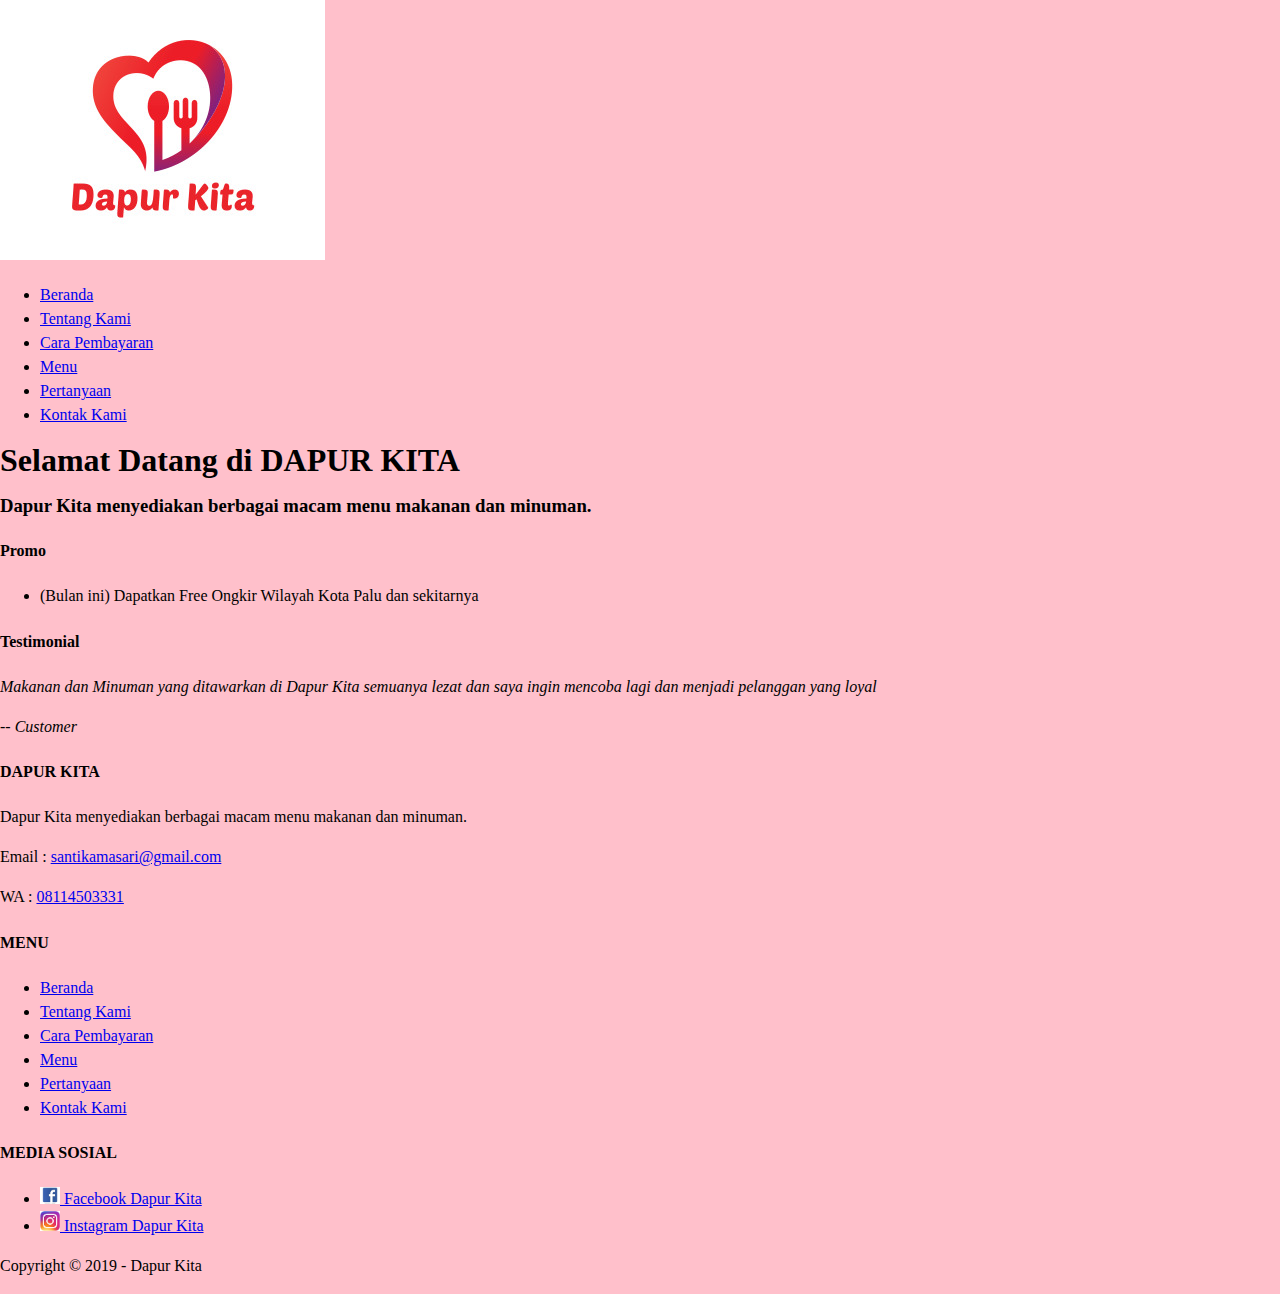
<file: index.html>
<!DOCTYPE html>
<html lang="en">
    <head>
        <meta charset="UTF-8">
        <meta name="viewport" content="width=device-width, initial-scale=1.0">
        <meta http-equiv="X-UA-Compatible" content="ie=edge">
        <!-- Start Title -->
        <title>Document</title>
        <meta type="description" content="Halaman ini berisi Latihan Struktur HTML">
        <!-- End Title -->

        <!-- Start Description -->
        <meta name="description" content="Dapur Kita menyediakan berbagai macam menu makanan dan minuman.">
        <!-- End Description -->

        <!-- Start CSS -->
        <link rel="stylesheet" href="styles/style.css">
        <!-- End CSS -->

    </head>
    <body>
     <!-- Start Logo -->
     <a href="index.html" title ="Dapur Kita">
     <img src="images/logo dapur.jpg" alt="logo dapur">
     </a>
     <!-- End Logo -->

     <!-- Start Menu Primer -->
     <ul>
         <li>
             <a href="index.html" title="Beranda">Beranda</a>
         </li>
         <li>
             <a href="tentang.html" title="Tentang Kami">Tentang Kami</a>
        </li>
         <li>
             <a href="cara.html" title="Cara Pembayaran"> Cara Pembayaran</a>
        </li>
         <li>
             <a href="menu.html" title="Menu"> Menu</a>
        </li>
         <li>
             <a href="pertanyaan.html" title="Pertanyaan"> Pertanyaan</a>
        </li>
         <li>
             <a href="kontak.html" title="Kontak Kami"> Kontak Kami</a>
        </li>
     </ul>
     <!-- End Menu Primer -->

     <!-- Start Jumbotron -->
     <h1> Selamat Datang di DAPUR KITA</h1>
     <h3>Dapur Kita menyediakan berbagai macam menu makanan dan minuman.</h3>

     <!-- End Jumbotron -->
     
     <!-- Start Promo-->
     <h4>Promo</h4>
     <ul>
     <li>(Bulan ini) Dapatkan Free Ongkir Wilayah Kota Palu dan sekitarnya</li>
     </ul>
     <!-- End Promo-->

     <!-- Start Testimonial -->
     <h4>Testimonial</h4>
     <blockquate>
     <p>
        <em>Makanan dan Minuman yang ditawarkan di Dapur Kita semuanya lezat dan saya ingin mencoba lagi dan menjadi pelanggan yang loyal</em>
     </p>
     <cite>-- Customer</cite>
     </blockquate>
     <!-- End Testimonial -->
     
     <!-- Start Menu Sekunder -->
     <h4>DAPUR KITA</h4>
     <p>Dapur Kita menyediakan berbagai macam menu makanan dan minuman.</p>
     <p>Email : <a href="mailto:santikamasari@gmail.com" title="santikamasari@gmail.com">santikamasari@gmail.com</a></p>
     <p>WA : <a href="tel : 08114503331" title="08114503331">08114503331</a></p>
    
    <h4>MENU</h4>
    <ul>
            <li>
                <a href="index.html" title="Beranda">Beranda</a>
            </li>
            <li>
                <a href="tentang.html" title="Tentang Kami">Tentang Kami</a>
           </li>
            <li>
                <a href="cara.html" title="Cara Pembayaran"> Cara Pembayaran</a>
           </li>
            <li>
                <a href="menu.html" title="Menu"> Menu</a>
           </li>
            <li>
                <a href="pertanyaan.html" title="Pertanyaan"> Pertanyaan</a>
           </li>
            <li>
                <a href="kontak.html" title="Kontak Kami"> Kontak Kami</a>
           </li>
        </ul>

        <h4>MEDIA SOSIAL</h4>
        <ul>
            <li>
                <a href="https://facebook.com/Dapur Kita" title="Facebook - Dapur Kita">
                    <img src="images/facebook logo.jpg" alt="Facebook" width="20">
                    Facebook Dapur Kita
                </a>
            </li>
            <li>
                <a href="https://instagram.com/Dapur Kita" title="Instagram - Dapur Kita">
                    <img src="images/instagram.jpg" alt="Instagram" width="20">
                    Instagram Dapur Kita
                </a>
            </li>
        </ul>
     <!-- End Menu Sekunder -->

     <!-- Start Copyright -->
        <p>Copyright &copy; 2019 - Dapur Kita</p>
     <!-- End Copyright-->
    </body>
</html>
</file>
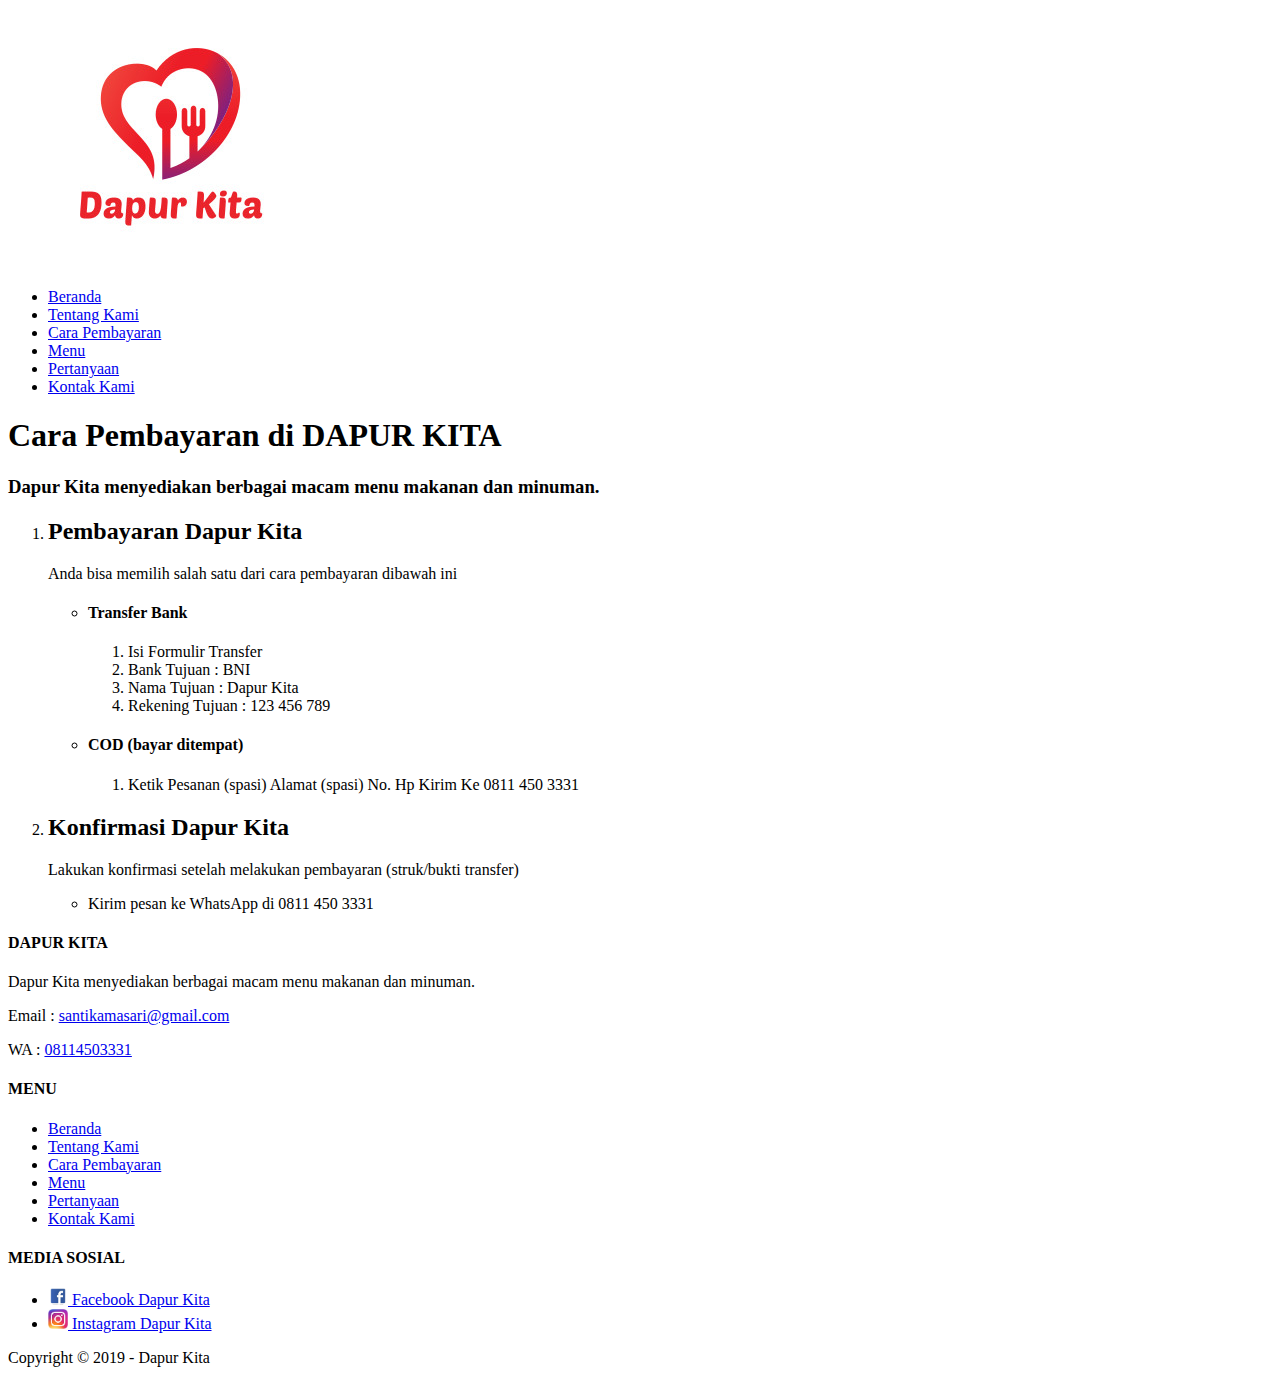
<file: cara.html>
<!DOCTYPE html>
<html lang="en">
    <head>
        <meta charset="UTF-8">
        <meta name="viewport" content="width=device-width, initial-scale=1.0">
        <meta http-equiv="X-UA-Compatible" content="ie=edge">
        <!-- Start Title -->
        <title>Document</title>
        <meta type="description" content="Halaman ini berisi Latihan Struktur HTML">
        <!-- End Title -->
    </head>
    <body>
     <!-- Start Logo -->
     <a href="index.html" title ="Dapur Kita">
     <img src="images/logo dapur.jpg" alt="logo dapur">
     </a>
     <!-- End Logo -->

     <!-- Start Menu Primer -->
     <ul>
         <li>
             <a href="index.html" title="Beranda">Beranda</a>
         </li>
         <li>
             <a href="tentang.html" title="Tentang Kami">Tentang Kami</a>
        </li>
         <li>
             <a href="cara.html" title="Cara Pembayaran"> Cara Pembayaran</a>
        </li>
         <li>
             <a href="menu.html" title="Menu"> Menu</a>
        </li>
         <li>
             <a href="pertanyaan.html" title="Pertanyaan"> Pertanyaan</a>
        </li>
         <li>
             <a href="kontak.html" title="Kontak Kami"> Kontak Kami</a>
        </li>
     </ul>
     <!-- End Menu Primer -->

     <!-- Start Jumbotron -->
     <h1> Cara Pembayaran di DAPUR KITA</h1>
     <h3>Dapur Kita menyediakan berbagai macam menu makanan dan minuman.</h3>

     <!-- End Jumbotron -->

     <!-- Start Cara Pembayaran -->
     <ol>
         <li>
             <h2>Pembayaran Dapur Kita</h2>
             <p>Anda bisa memilih salah satu dari cara pembayaran dibawah ini</p>
             <ul>
                 <li>
                     <h4>Transfer Bank</h4>
                     <ol>
                         <li>Isi Formulir Transfer</li>
                         <li>Bank Tujuan : BNI</li>
                         <li>Nama Tujuan : Dapur Kita</li>
                         <li>Rekening Tujuan : 123 456 789</li>
                     </ol>
                </li>
                 <li>
                     <h4>COD (bayar ditempat)</h4>
                     <ol>
                         <li>Ketik Pesanan (spasi) Alamat (spasi) No. Hp Kirim Ke 0811 450 3331 </li>
                     </ol>
                </li>
             </ul>
         </li>
         <li>
             <h2>Konfirmasi Dapur Kita</h2>
             <p>Lakukan konfirmasi setelah melakukan pembayaran (struk/bukti transfer)</p>
             <ul>
                 <li>Kirim pesan ke WhatsApp di 0811 450 3331</li>
             </ul>
         </li>
     </ol>
     <!-- End Cara Pembayaran -->
     <!-- Start Menu Sekunder -->
     <h4>DAPUR KITA</h4>
     <p>Dapur Kita menyediakan berbagai macam menu makanan dan minuman.</p>
     <p>Email : <a href="mailto:santikamasari@gmail.com" title="santikamasari@gmail.com">santikamasari@gmail.com</a></p>
     <p>WA : <a href="tel : 08114503331" title="08114503331">08114503331</a></p>
    
    <h4>MENU</h4>
    <ul>
            <li>
                <a href="index.html" title="Beranda">Beranda</a>
            </li>
            <li>
                <a href="tentang.html" title="Tentang Kami">Tentang Kami</a>
           </li>
            <li>
                <a href="cara.html" title="Cara Pembayaran"> Cara Pembayaran</a>
           </li>
            <li>
                <a href="menu.html" title="Menu"> Menu</a>
           </li>
            <li>
                <a href="pertanyaan.html" title="Pertanyaan"> Pertanyaan</a>
           </li>
            <li>
                <a href="kontak.html" title="Kontak Kami"> Kontak Kami</a>
           </li>
        </ul>

        <h4>MEDIA SOSIAL</h4>
        <ul>
            <li>
                <a href="https://facebook.com/Dapur Kita" title="Facebook - Dapur Kita">
                    <img src="images/facebook logo.jpg" alt="Facebook" width="20">
                    Facebook Dapur Kita
                </a>
            </li>
            <li>
                <a href="https://instagram.com/Dapur Kita" title="Instagram - Dapur Kita">
                    <img src="images/instagram.jpg" alt="Instagram" width="20">
                    Instagram Dapur Kita
                </a>
            </li>
        </ul>
     <!-- End Menu Sekunder -->

     <!-- Start Copyright -->
        <p>Copyright &copy; 2019 - Dapur Kita</p>
     <!-- End Copyright-->
    </body>
</html>
</file>
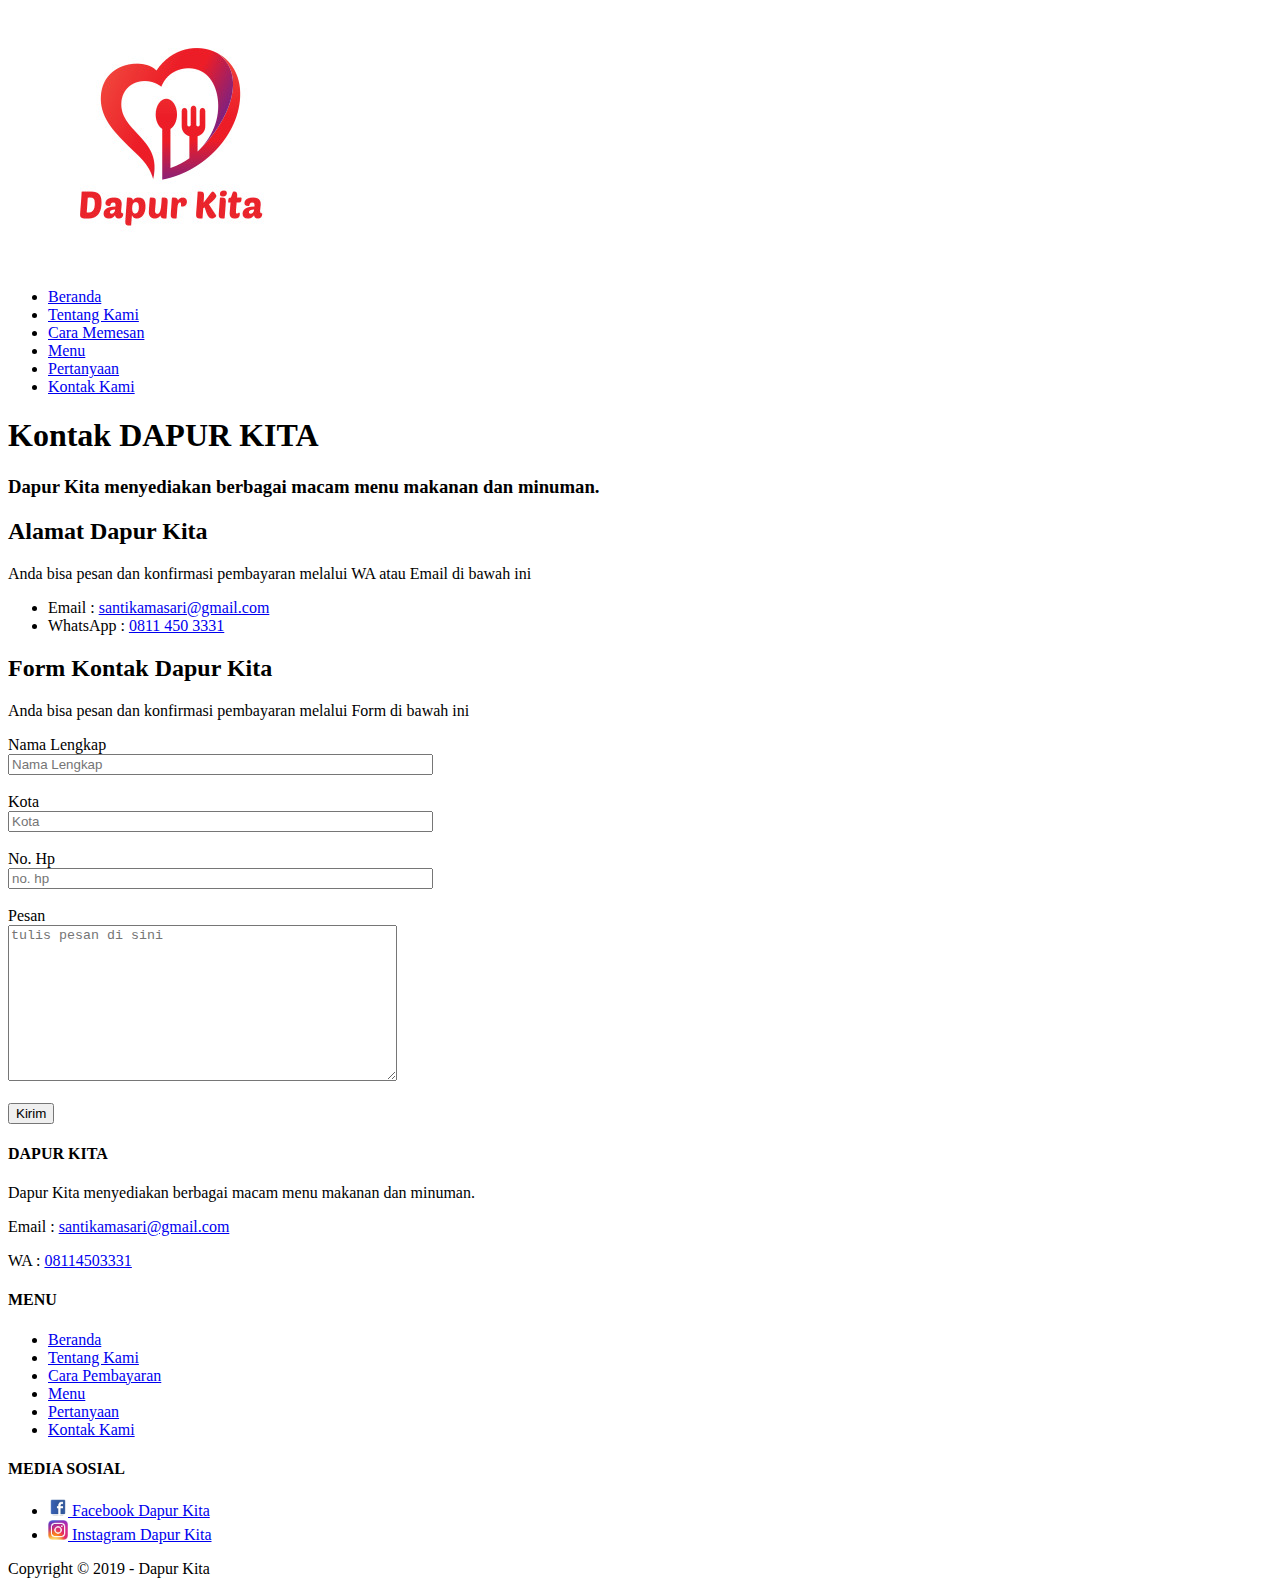
<file: kontak.html>
<!DOCTYPE html>
<html lang="en">
    <head>
        <meta charset="UTF-8">
        <meta name="viewport" content="width=device-width, initial-scale=1.0">
        <meta http-equiv="X-UA-Compatible" content="ie=edge">
        <!-- Start Title -->
        <title>Document</title>
        <meta type="description" content="Halaman ini berisi Latihan Struktur HTML">
        <!-- End Title -->
    </head>
    <body>
     <!-- Start Logo -->
     <a href="index.html" title ="Dapur Kita">
     <img src="images/logo dapur.jpg" alt="logo dapur">
     </a>
     <!-- End Logo -->

     <!-- Start Menu Primer -->
     <ul>
         <li>
             <a href="index.html" title="Beranda">Beranda</a>
         </li>
         <li>
             <a href="tentang.html" title="Tentang Kami">Tentang Kami</a>
        </li>
         <li>
             <a href="cara.html" title="Cara Pembayaran"> Cara Memesan</a>
        </li>
         <li>
             <a href="menu.html" title="Menu"> Menu</a>
        </li>
         <li>
             <a href="pertanyaan.html" title="Pertanyaan"> Pertanyaan</a>
        </li>
         <li>
             <a href="kontak.html" title="Kontak Kami"> Kontak Kami</a>
        </li>
     </ul>
     <!-- End Menu Primer -->

     <!-- Start Jumbotron -->
     <h1> Kontak DAPUR KITA</h1>
     <h3>Dapur Kita menyediakan berbagai macam menu makanan dan minuman.</h3>

     <!-- End Jumbotron -->

     <!-- Start Alamat -->
     <h2>Alamat Dapur Kita</h2>
     <p>Anda bisa pesan dan konfirmasi pembayaran melalui WA atau Email di bawah ini</p>
     <ul>
         <li>Email : <a href="mailto : santikamasari@gmail.com" title="santikamasari@gmail.com">santikamasari@gmail.com</a></li>
         <li>WhatsApp : <a href="tel : 0811 450 3331" title="0811 450 3331">0811 450 3331</a></li>
     </ul>
     <!-- End Alamat -->

     <!-- Start Form -->
     <h2>Form Kontak Dapur Kita</h2>
     <p>Anda bisa pesan dan konfirmasi pembayaran melalui Form di bawah ini</p>

     <form action="">
         <label for="nama">Nama Lengkap</label>
         <br>
         <input type="text" placeholder="Nama Lengkap" size="50" name="nama" id="nama">
         
         <br><br>

         <label for="kota">Kota</label>
         <br>
         <input type="text" placeholder="Kota" size="50" name="kota" id="kota">

         <br><br>

         <label for="no. hp">No. Hp</label>
         <br>
         <input type="no. hp" placeholder="no. hp" size="50" name="no. hp" id="no. hp">

         <br><br>

         <label for="pesan">Pesan</label>
         <br>
         <textarea name="pesan" id="pesan" cols="46" rows="10" placeholder="tulis pesan di sini"></textarea>

         <br><br>

         <input type="submit" name="kirim" id="kirim" size="50" value="Kirim">
     </form>
     <!-- End Form -->

     <!-- Start Menu Sekunder -->
     <h4>DAPUR KITA</h4>
     <p>Dapur Kita menyediakan berbagai macam menu makanan dan minuman.</p>
     <p>Email : <a href="mailto:santikamasari@gmail.com" title="santikamasari@gmail.com">santikamasari@gmail.com</a></p>
     <p>WA : <a href="tel : 08114503331" title="08114503331">08114503331</a></p>
    
    <h4>MENU</h4>
    <ul>
            <li>
                <a href="index.html" title="Beranda">Beranda</a>
            </li>
            <li>
                <a href="tentang.html" title="Tentang Kami">Tentang Kami</a>
           </li>
            <li>
                <a href="cara.html" title="Cara Pembayaran"> Cara Pembayaran</a>
           </li>
            <li>
                <a href="menu.html" title="Menu"> Menu</a>
           </li>
            <li>
                <a href="pertanyaan.html" title="Pertanyaan"> Pertanyaan</a>
           </li>
            <li>
                <a href="kontak.html" title="Kontak Kami"> Kontak Kami</a>
           </li>
        </ul>

        <h4>MEDIA SOSIAL</h4>
        <ul>
            <li>
                <a href="https://facebook.com/Dapur Kita" title="Facebook - Dapur Kita">
                    <img src="images/facebook logo.jpg" alt="Facebook" width="20">
                    Facebook Dapur Kita
                </a>
            </li>
            <li>
                <a href="https://instagram.com/Dapur Kita" title="Instagram - Dapur Kita">
                    <img src="images/instagram.jpg" alt="Instagram" width="20">
                    Instagram Dapur Kita
                </a>
            </li>
        </ul>
     <!-- End Menu Sekunder -->

     <!-- Start Copyright -->
        <p>Copyright &copy; 2019 - Dapur Kita</p>
     <!-- End Copyright-->
    </body>
</html>
</file>
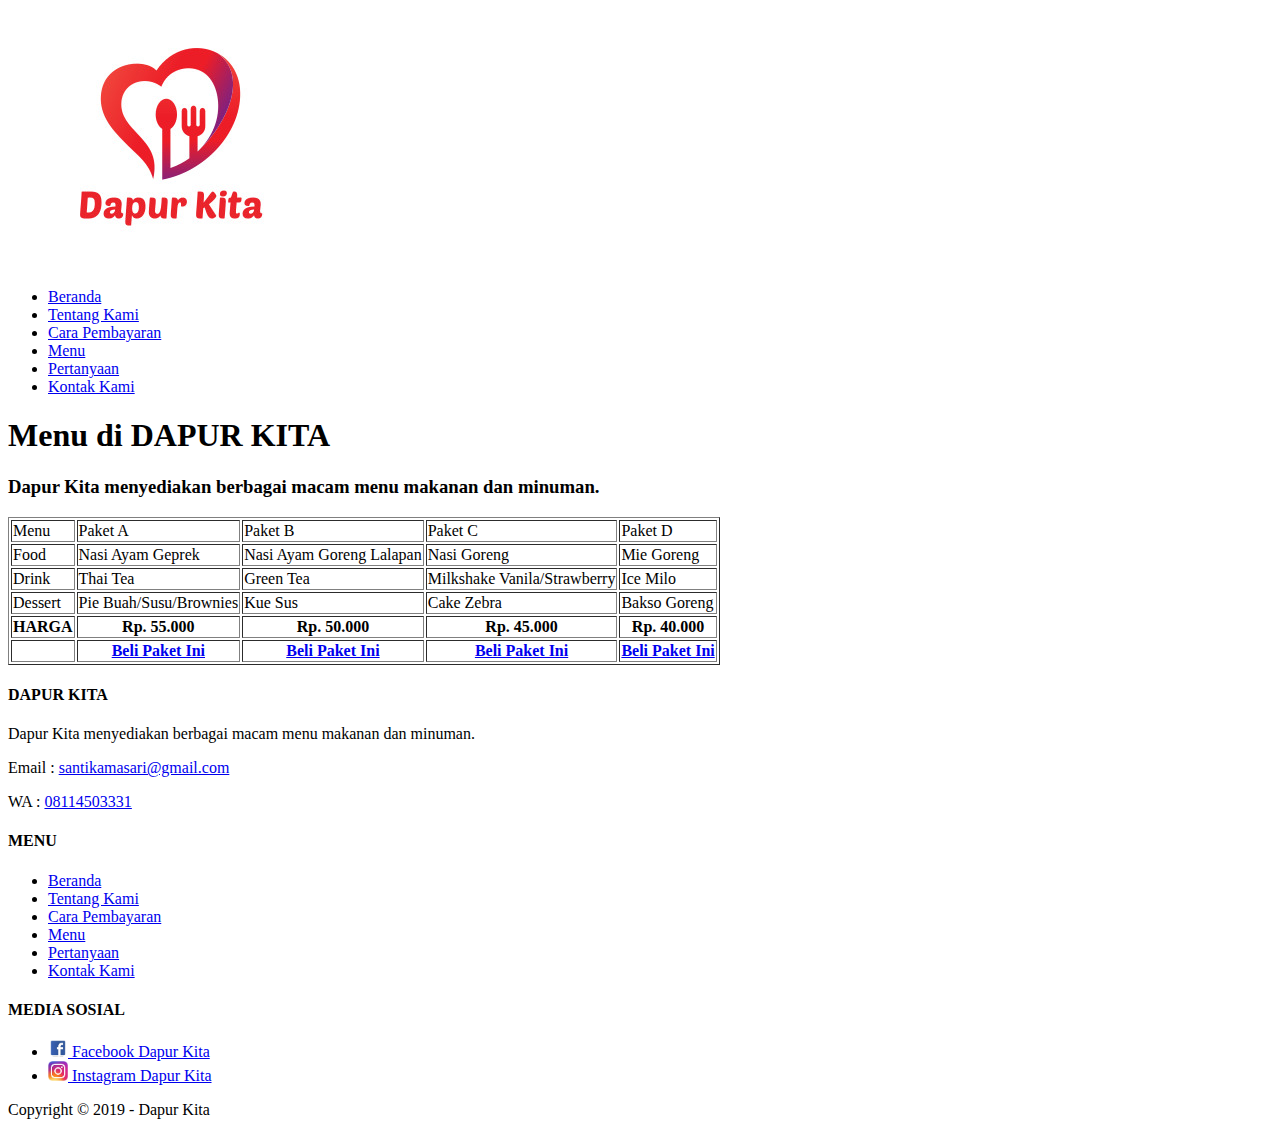
<file: menu.html>
<!DOCTYPE html>
<html lang="en">
    <head>
        <meta charset="UTF-8">
        <meta name="viewport" content="width=device-width, initial-scale=1.0">
        <meta http-equiv="X-UA-Compatible" content="ie=edge">
        <!-- Start Title -->
        <title>Document</title>
        <meta type="description" content="Halaman ini berisi Latihan Struktur HTML">
        <!-- End Title -->
    </head>
    <body>
     <!-- Start Logo -->
     <a href="index.html" title ="Dapur Kita">
     <img src="images/logo dapur.jpg" alt="logo dapur">
     </a>
     <!-- End Logo -->

     <!-- Start Menu Primer -->
     <ul>
         <li>
             <a href="index.html" title="Beranda">Beranda</a>
         </li>
         <li>
             <a href="tentang.html" title="Tentang Kami">Tentang Kami</a>
        </li>
         <li>
             <a href="cara.html" title="Cara Pembayaran"> Cara Pembayaran</a>
        </li>
         <li>
             <a href="menu.html" title="Menu"> Menu</a>
        </li>
         <li>
             <a href="pertanyaan.html" title="Pertanyaan"> Pertanyaan</a>
        </li>
         <li>
             <a href="kontak.html" title="Kontak Kami"> Kontak Kami</a>
        </li>
     </ul>
     <!-- End Menu Primer -->

     <!-- Start Jumbotron -->
     <h1> Menu di DAPUR KITA</h1>
     <h3>Dapur Kita menyediakan berbagai macam menu makanan dan minuman.</h3>

     <!-- End Jumbotron -->

     <!-- Start Menu -->
     <table border="1">
         <thead>
            <tr>
                <td>Menu</td>
                <td>Paket A</td>
                <td>Paket B</td>
                <td>Paket C</td>
                <td>Paket D</td>
            </tr>
         </thead>
         <tbody>
            <tr>
                <td>Food</td>
                <td>Nasi Ayam Geprek</td>
                <td>Nasi Ayam Goreng Lalapan</td>
                <td>Nasi Goreng</td>
                <td>Mie Goreng</td>
            </tr>
            <tr>
                <td>Drink</td>
                <td>Thai Tea</td>
                <td>Green Tea</td>
                <td>Milkshake Vanila/Strawberry</td>
                <td>Ice Milo</td>
            </tr>
            <tr>
                <td>Dessert</td>
                <td>Pie Buah/Susu/Brownies</td>
                <td>Kue Sus</td>
                <td>Cake Zebra</td>
                <td>Bakso Goreng</td>
            </tr>
         </tbody>
         <tfoot>
            <tr>
                <th>HARGA</th>
                <th>Rp. 55.000</th>
                <th>Rp. 50.000</th>
                <th>Rp. 45.000</th>
                <th>Rp. 40.000</th>
            </tr>
            <tr>
                <th></th>
                <th><a href="kontak.html" title="Beli Paket Ini">Beli Paket Ini</a></th>
                <th><a href="kontak.html" title="Beli Paket Ini">Beli Paket Ini</a></th>
                <th><a href="kontak.html" title="Beli Paket Ini">Beli Paket Ini</a></th>
                <th><a href="kontak.html" title="Beli Paket Ini">Beli Paket Ini</a></th>
            </tr>
         </tfoot>
     </table>
     <!-- End Menu -->
     
     <!-- Start Menu Sekunder -->
     <h4>DAPUR KITA</h4>
     <p>Dapur Kita menyediakan berbagai macam menu makanan dan minuman.</p>
     <p>Email : <a href="mailto:santikamasari@gmail.com" title="santikamasari@gmail.com">santikamasari@gmail.com</a></p>
     <p>WA : <a href="tel : 08114503331" title="08114503331">08114503331</a></p>
    
    <h4>MENU</h4>
    <ul>
            <li>
                <a href="index.html" title="Beranda">Beranda</a>
            </li>
            <li>
                <a href="tentang.html" title="Tentang Kami">Tentang Kami</a>
           </li>
            <li>
                <a href="cara.html" title="Cara Pembayaran"> Cara Pembayaran</a>
           </li>
            <li>
                <a href="menu.html" title="Menu"> Menu</a>
           </li>
            <li>
                <a href="pertanyaan.html" title="Pertanyaan"> Pertanyaan</a>
           </li>
            <li>
                <a href="kontak.html" title="Kontak Kami"> Kontak Kami</a>
           </li>
        </ul>

        <h4>MEDIA SOSIAL</h4>
        <ul>
            <li>
                <a href="https://facebook.com/Dapur Kita" title="Facebook - Dapur Kita">
                    <img src="images/facebook logo.jpg" alt="Facebook" width="20">
                    Facebook Dapur Kita
                </a>
            </li>
            <li>
                <a href="https://instagram.com/Dapur Kita" title="Instagram - Dapur Kita">
                    <img src="images/instagram.jpg" alt="Instagram" width="20">
                    Instagram Dapur Kita
                </a>
            </li>
        </ul>
     <!-- End Menu Sekunder -->

     <!-- Start Copyright -->
        <p>Copyright &copy; 2019 - Dapur Kita</p>
     <!-- End Copyright-->
    </body>
</html>
</file>
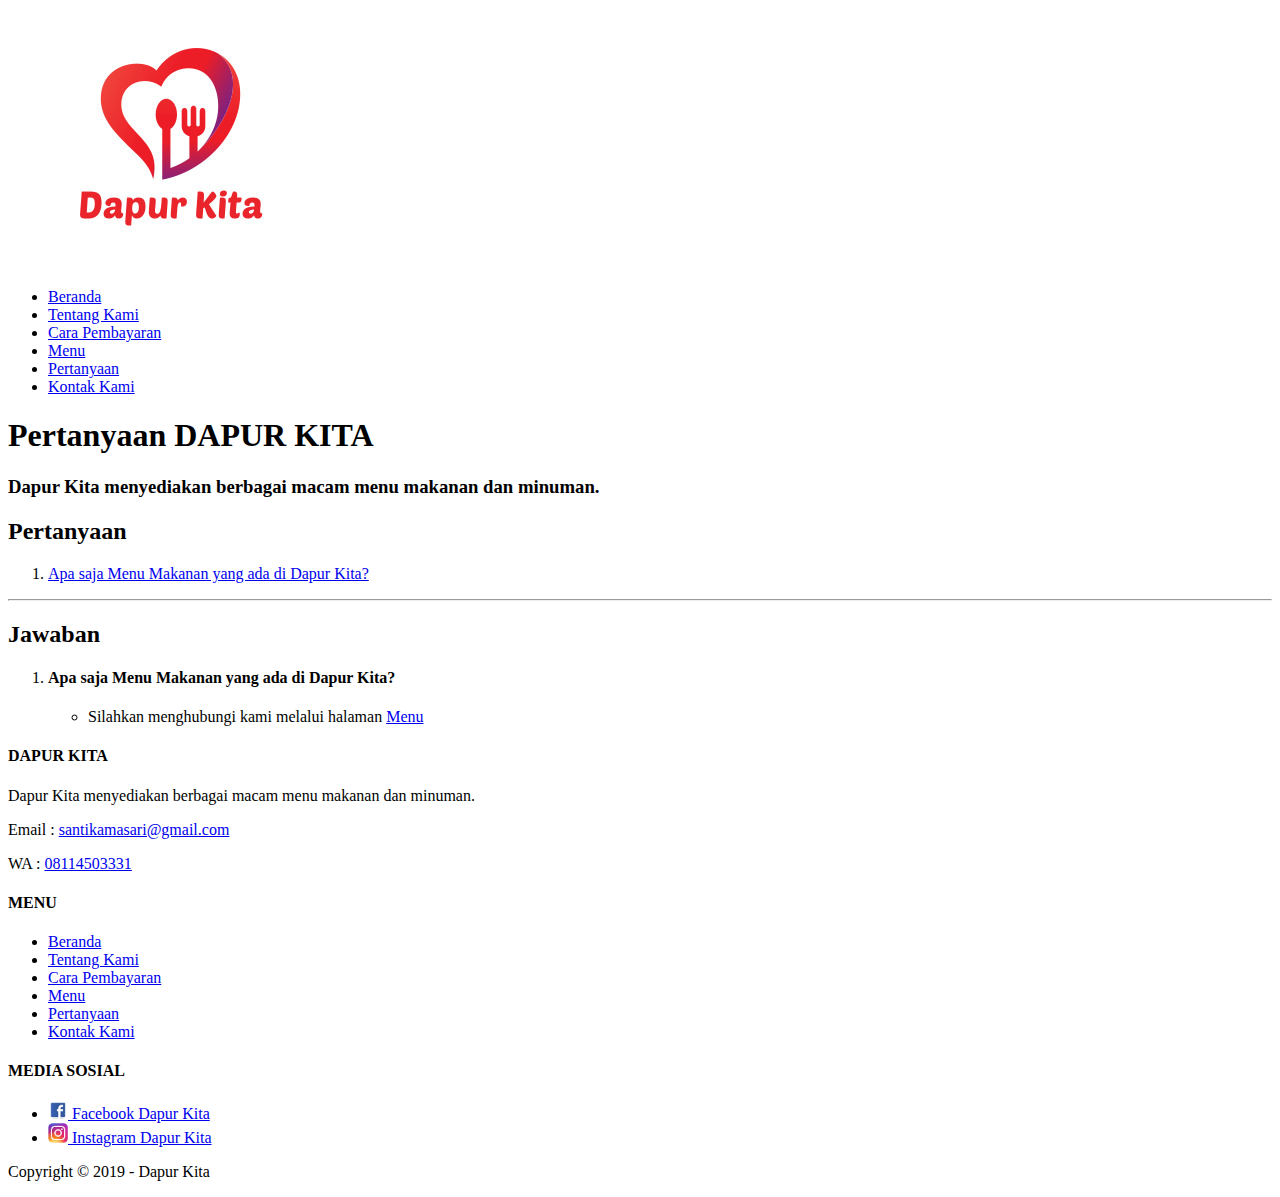
<file: pertanyaan.html>
<!DOCTYPE html>
<html lang="en">
    <head>
        <meta charset="UTF-8">
        <meta name="viewport" content="width=device-width, initial-scale=1.0">
        <meta http-equiv="X-UA-Compatible" content="ie=edge">
        <!-- Start Title -->
        <title>Document</title>
        <meta type="description" content="Halaman ini berisi Latihan Struktur HTML">
        <!-- End Title -->
    </head>
    <body>
     <!-- Start Logo -->
     <a href="index.html" title ="Dapur Kita">
     <img src="images/logo dapur.jpg" alt="logo dapur">
     </a>
     <!-- End Logo -->

     <!-- Start Menu Primer -->
     <ul>
         <li>
             <a href="index.html" title="Beranda">Beranda</a>
         </li>
         <li>
             <a href="tentang.html" title="Tentang Kami">Tentang Kami</a>
        </li>
         <li>
             <a href="cara.html" title="Cara Pembayaran"> Cara Pembayaran</a>
        </li>
         <li>
             <a href="menu.html" title="Menu"> Menu</a>
        </li>
         <li>
             <a href="pertanyaan.html" title="Pertanyaan"> Pertanyaan</a>
        </li>
         <li>
             <a href="kontak.html" title="Kontak Kami"> Kontak Kami</a>
        </li>
     </ul>
     <!-- End Menu Primer -->

     <!-- Start Jumbotron -->
     <h1> Pertanyaan DAPUR KITA</h1>
     <h3>Dapur Kita menyediakan berbagai macam menu makanan dan minuman.</h3>

     <!-- End Jumbotron -->

     <!-- Start Pertanyaan -->
     <h2>Pertanyaan</h2>
     <ol>
         <li>
             <a href="#01" title="Apa saja Menu Makanan yang ada di Dapur Kita?">Apa saja Menu Makanan yang ada di Dapur Kita?</a>
         </li>
     </ol>
     <hr>
     <h2>Jawaban</h2>
     <ol>
         <li>
            <h4 id="01">Apa saja Menu Makanan yang ada di Dapur Kita?</h4>
            <ul>
                <li>Silahkan menghubungi kami melalui halaman <a href="menu.html" title="Menu">Menu</a></li>
            </ul>
         </li>
     </ol>
     <!-- End Pertanyaan -->
     <!-- Start Menu Sekunder -->
     <h4>DAPUR KITA</h4>
     <p>Dapur Kita menyediakan berbagai macam menu makanan dan minuman.</p>
     <p>Email : <a href="mailto:santikamasari@gmail.com" title="santikamasari@gmail.com">santikamasari@gmail.com</a></p>
     <p>WA : <a href="tel : 08114503331" title="08114503331">08114503331</a></p>
    
    <h4>MENU</h4>
    <ul>
            <li>
                <a href="index.html" title="Beranda">Beranda</a>
            </li>
            <li>
                <a href="tentang.html" title="Tentang Kami">Tentang Kami</a>
           </li>
            <li>
                <a href="cara.html" title="Cara Pembayaran"> Cara Pembayaran</a>
           </li>
            <li>
                <a href="menu.html" title="Menu"> Menu</a>
           </li>
            <li>
                <a href="pertanyaan.html" title="Pertanyaan"> Pertanyaan</a>
           </li>
            <li>
                <a href="kontak.html" title="Kontak Kami"> Kontak Kami</a>
           </li>
        </ul>

        <h4>MEDIA SOSIAL</h4>
        <ul>
            <li>
                <a href="https://facebook.com/Dapur Kita" title="Facebook - Dapur Kita">
                    <img src="images/facebook logo.jpg" alt="Facebook" width="20">
                    Facebook Dapur Kita
                </a>
            </li>
            <li>
                <a href="https://instagram.com/Dapur Kita" title="Instagram - Dapur Kita">
                    <img src="images/instagram.jpg" alt="Instagram" width="20">
                    Instagram Dapur Kita
                </a>
            </li>
        </ul>
     <!-- End Menu Sekunder -->

     <!-- Start Copyright -->
        <p>Copyright &copy; 2019 - Dapur Kita</p>
     <!-- End Copyright-->
    </body>
</html>
</file>
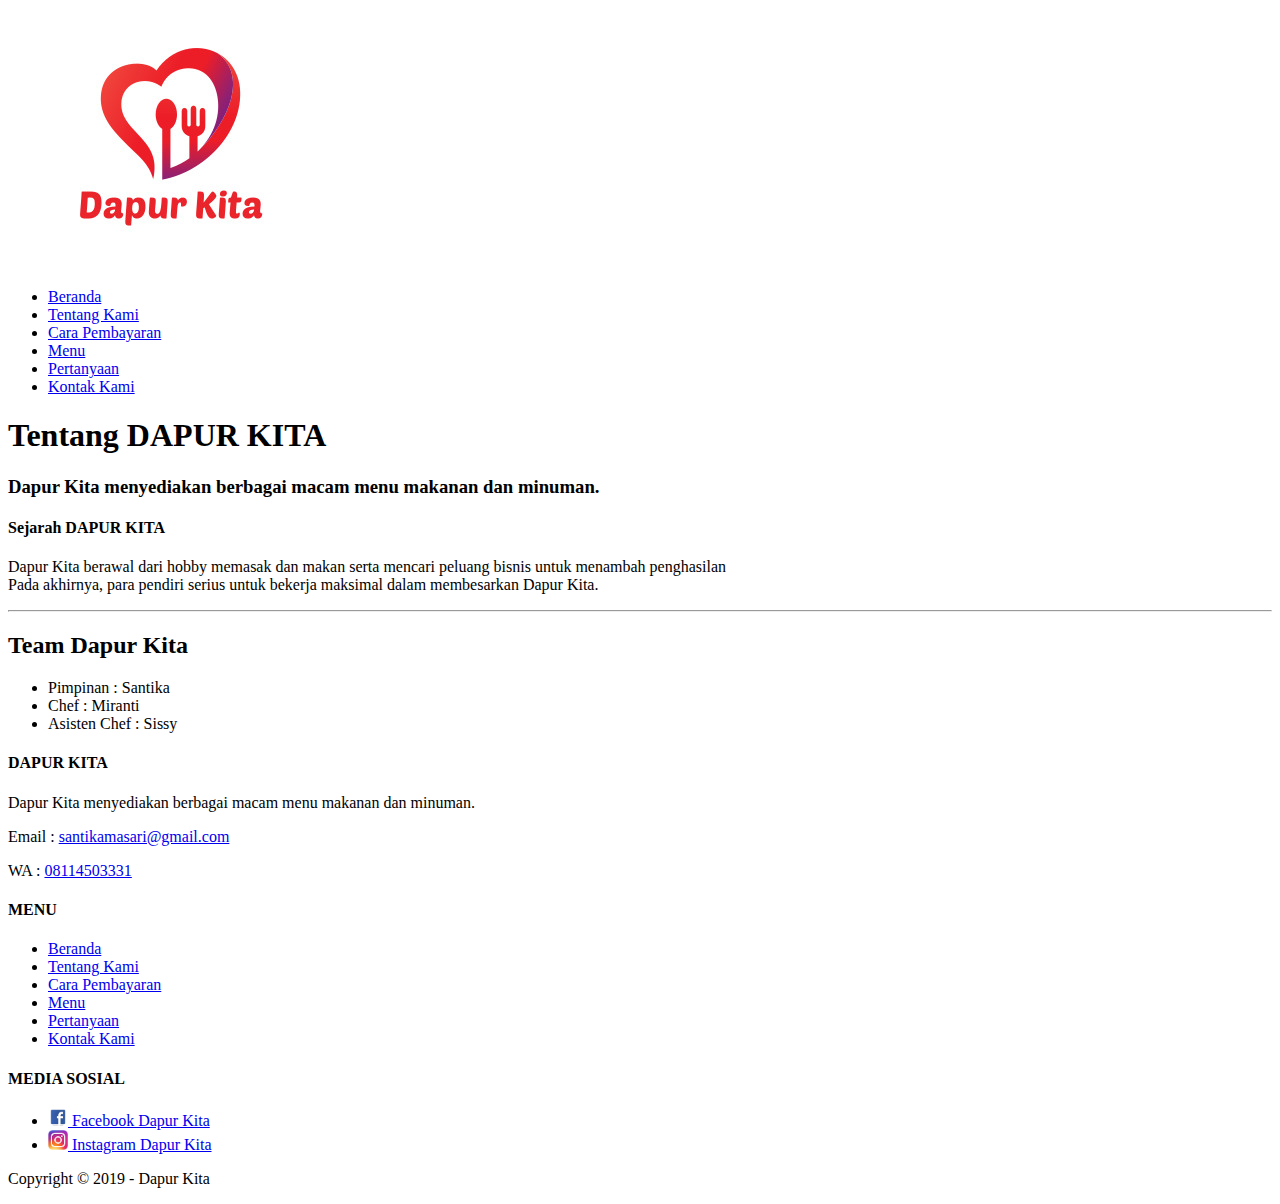
<file: tentang.html>
<!DOCTYPE html>
<html lang="en">
    <head>
        <meta charset="UTF-8">
        <meta name="viewport" content="width=device-width, initial-scale=1.0">
        <meta http-equiv="X-UA-Compatible" content="ie=edge">
        <!-- Start Title -->
        <title>Document</title>
        <meta type="description" content="Halaman ini berisi Latihan Struktur HTML">
        <!-- End Title -->
    </head>
    <body>
     <!-- Start Logo -->
     <a href="index.html" title ="Dapur Kita">
     <img src="images/logo dapur.jpg" alt="logo dapur">
     </a>
     <!-- End Logo -->

     <!-- Start Menu Primer -->
     <ul>
         <li>
             <a href="index.html" title="Beranda">Beranda</a>
         </li>
         <li>
             <a href="tentang.html" title="Tentang Kami">Tentang Kami</a>
        </li>
         <li>
             <a href="cara.html" title="Cara Pembayaran"> Cara Pembayaran</a>
        </li>
         <li>
             <a href="menu.html" title="Menu"> Menu</a>
        </li>
         <li>
             <a href="pertanyaan.html" title="Pertanyaan"> Pertanyaan</a>
        </li>
         <li>
             <a href="kontak.html" title="Kontak Kami"> Kontak Kami</a>
        </li>
     </ul>
     <!-- End Menu Primer -->

     <!-- Start Jumbotron -->
     <h1> Tentang DAPUR KITA</h1>
     <h3>Dapur Kita menyediakan berbagai macam menu makanan dan minuman.</h3>

     <!-- End Jumbotron -->

     <!-- Start Tentang -->
     <h4>Sejarah DAPUR KITA</h4>
     <p>
         Dapur Kita berawal dari hobby memasak dan makan serta mencari peluang bisnis untuk menambah penghasilan
        <br>
        Pada akhirnya, para pendiri serius untuk bekerja maksimal dalam membesarkan Dapur Kita.
     </p>

     <hr>

     <h2>Team Dapur Kita</h2>
     <ul>
         <li>Pimpinan : Santika</li>
         <li>Chef : Miranti</li>
         <li>Asisten Chef : Sissy</li>
     </ul>

     <!-- End Tentang -->

     <!-- Start Menu Sekunder -->
     <h4>DAPUR KITA</h4>
     <p>Dapur Kita menyediakan berbagai macam menu makanan dan minuman.</p>
     <p>Email : <a href="mailto:santikamasari@gmail.com" title="santikamasari@gmail.com">santikamasari@gmail.com</a></p>
     <p>WA : <a href="tel : 08114503331" title="08114503331">08114503331</a></p>
    
    <h4>MENU</h4>
    <ul>

            <li>
                <a href="index.html" title="Beranda">Beranda</a>
            </li>
            <li>
                <a href="tentang.html" title="Tentang Kami">Tentang Kami</a>
           </li>
            <li>
                <a href="cara.html" title="Cara Pembayaran"> Cara Pembayaran</a>
           </li>
            <li>
                <a href="menu.html" title="Menu"> Menu</a>
           </li>
            <li>
                <a href="pertanyaan.html" title="Pertanyaan"> Pertanyaan</a>
           </li>
            <li>
                <a href="kontak.html" title="Kontak Kami"> Kontak Kami</a>
           </li>
        </ul>

        <h4>MEDIA SOSIAL</h4>
        <ul>
            <li>
                <a href="https://facebook.com/Dapur Kita" title="Facebook - Dapur Kita">
                    <img src="images/facebook logo.jpg" alt="Facebook" width="20">
                    Facebook Dapur Kita
                </a>
            </li>
            <li>
                <a href="https://instagram.com/Dapur Kita" title="Instagram - Dapur Kita">
                    <img src="images/instagram.jpg" alt="Instagram" width="20">
                    Instagram Dapur Kita
                </a>
            </li>
        </ul>
     <!-- End Menu Sekunder -->

     <!-- Start Copyright -->
        <p>Copyright &copy; 2019 - Dapur Kita</p>
     <!-- End Copyright-->
    </body>
</html>
</file>
<file: styles/style.css>
body {
    background-color: pink;
    color: rgb(23, 24, 24)
    font-family : Helvetica, Arial, sans-serif;
    font-size : 16 px;
    line-height : 1.5em;
    margin: 0;
    padding: 0:
}
/* End Body */

/* Start Debug */
.bg-cyan {
    background-color: cyan;
}

.bg-darkturquoise {
    background-color: darkturquoise;
}
/* End Debug */
</file>
